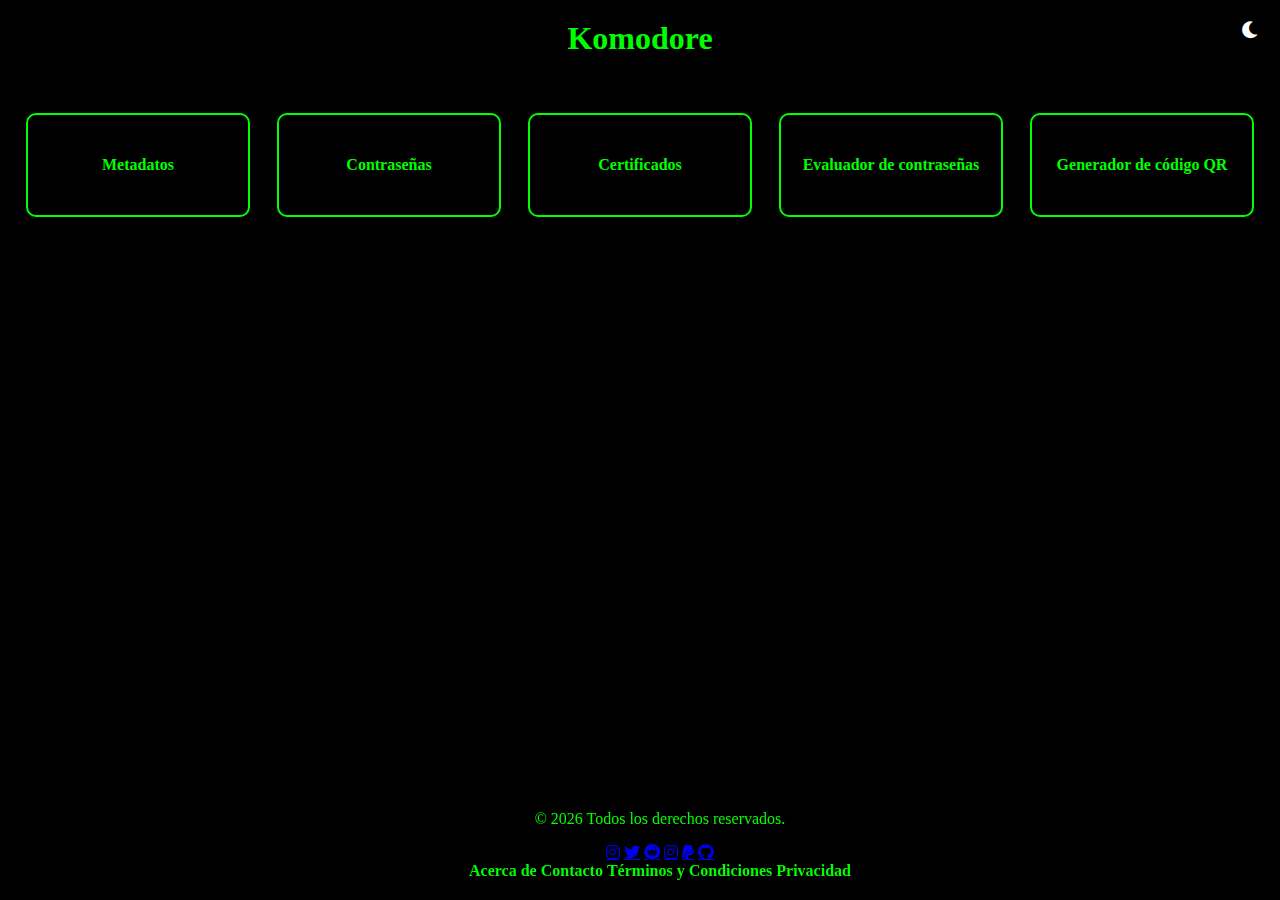
<file: index.html>
<!DOCTYPE html>
<html lang="es">
<head>
    <meta charset="UTF-8">
    <meta name="viewport" content="width=device-width, initial-scale=1.0">
    <link rel="stylesheet" href="style.css">
    <link rel="stylesheet" href="https://cdnjs.cloudflare.com/ajax/libs/font-awesome/6.0.0-beta3/css/all.min.css">
    <link rel="shortcut icon" href="assets/iconos/ico-principal.ico" type="image/x-icon">
    <title>Komodore</title>
</head>
<body>
    <header>
        <h1 id="titulo-komodore">Komodore</h1>
        <button id="modo-toggle">
            <i class="fas fa-moon"></i>
        </button>
    </header>

    <main>
        <section id="menu-principal">
            <ul id="enlaces-navegacion">
                <li><a href="paginas/metadatos/html/metadatos.html">Metadatos</a></li>
                <li><a href="paginas/contraseñas/html/contraseña.html">Contraseñas</a></li>
                <li><a href="paginas/certificados/html/certificados.html">Certificados</a></li>
                <li><a href="paginas/evaluador/html/evaluador.html">Evaluador de contraseñas</a></li>
                <li><a href="paginas/codigo qr/html/codigoqr.html">Generador de código QR</a></li>
                <li><a href="paginas/rastreo ip/html/rastreoip.html">Rastreador IP</a></li>
                <li><a href="paginas/sherlock/html/sherlock.html">Sherlock</a></li>
                <li><a href="paginas/hash/html/hash.html">Hash</a></li>
            </ul>
        </section>
    </main>

    <footer>
        <p id="footer-text">&copy; <span id="current-year"></span> Todos los derechos reservados.</p>
        <div class="redes-sociales">
            <a href="https://instagram.com/pablo_kappa" target="_blank" class="icono fab fa-instagram"></a>
            <a href="https://x.com/pablo_kappa" target="_blank" class="icono fab fa-twitter"></a>
            <a href="https://reddit.com/user/capiuri" target="_blank" class="icono fab fa-reddit"></a>
            <a href="https://instagram.com/kapiuri" target="_blank" class="icono fab fa-instagram"></a>
            <a href="https://paypal.me/pablocapafreire" target="_blank" class="icono fab fa-paypal"></a>
            <a href="https://github.com/kapiuri" target="_blank" class="icono fab fa-github"></a>
        </div>
        <div class="informacion">
            <a href="informacion/about.html">Acerca de</a>
            <a href="informacion/contact.html">Contacto</a>
            <a href="informacion/legal.html">Términos y Condiciones</a>
            <a href="informacion/privacy.html">Privacidad</a>
        </div>
    </footer>
    
    <script src="script.js"></script>
</body>
</html>
</file>
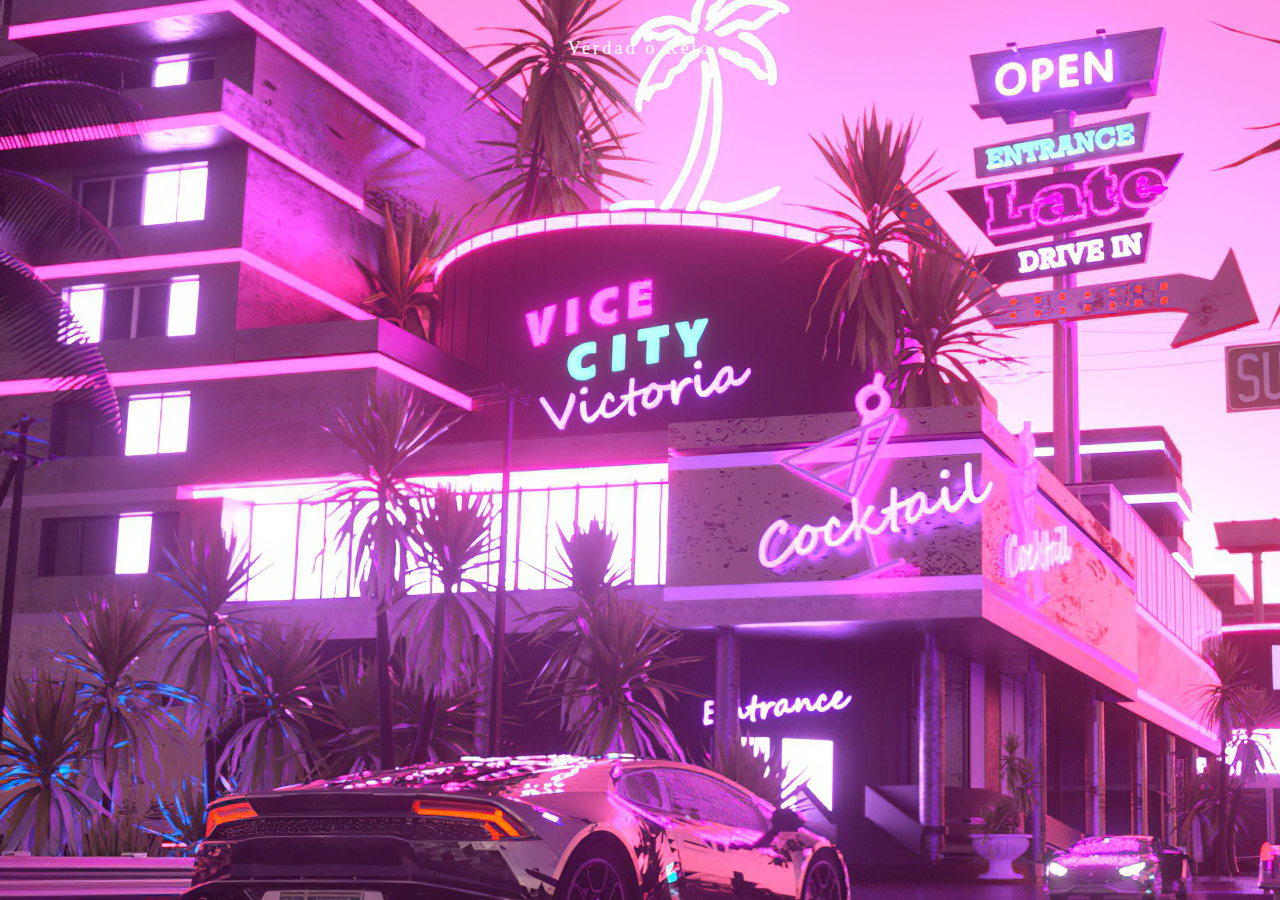
<file: paginas/fiesta/index.html>
<!DOCTYPE html>
<html lang="en">
<head>
    <meta charset="UTF-8">
    <meta name="viewport" content="width=device-width, initial-scale=1.0">
    <link rel="stylesheet" href="styleindex.css">
    <title>Aplicación</title>
</head>
<body>
    <nav>
        <button id="boton-menu">☰</button> <!-- Botón de menú para dispositivos móviles -->
        <ul id="nav-menu">
            <li><a href="verdad o reto/html/verdadoreto.html">Verdad o Reto</a></li>
        </ul>
    </nav>
    <script src="script.js"></script> <!-- Enlazar el archivo JavaScript -->
</body>
</html>
</file>
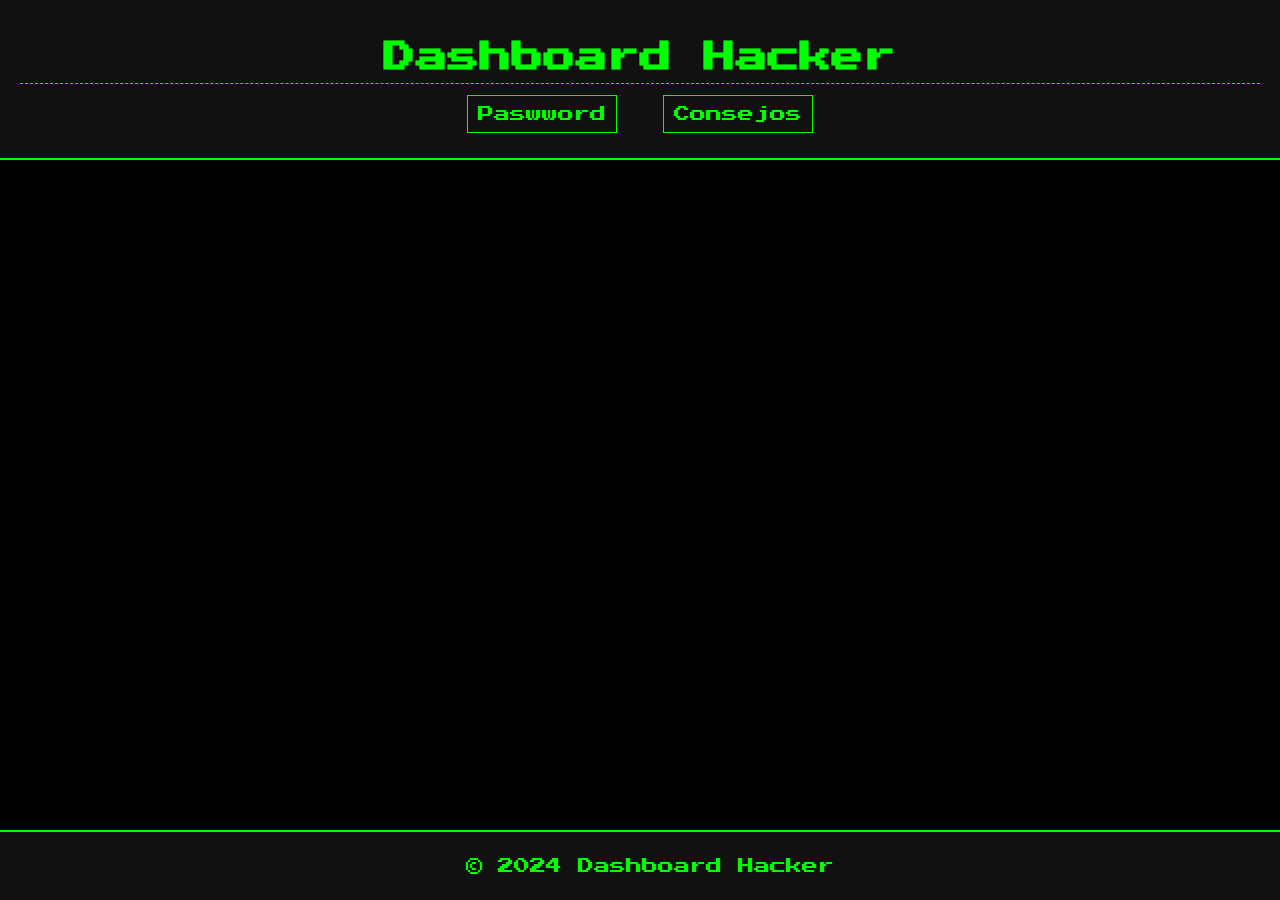
<file: paginas/hacking/index.html>
<!DOCTYPE html>
<html lang="es">
<head>
    <meta charset="UTF-8">
    <meta name="viewport" content="width=device-width, initial-scale=1.0">
    <title>Dashboard Hacker</title>
    <link rel="stylesheet" href="style.css">
</head>
<body>
    <header>
        <h1>Dashboard Hacker</h1>
        <nav>
            <ul>
                <li><a href="contraseñas/html/index.html">Paswword</a></li>
                <li><a href="#tips">Consejos</a></li>
            </ul>
        </nav>
    </header>
    
    <main>
        
    </main>
    
    <footer>
        <p>&copy; 2024 Dashboard Hacker</p>
    </footer>

    <script src="script.js"></script>
</body>
</html>
</file>
<file: style.css>
/* Estilos generales */
body {
    font-family: 'Press Start 2P', cursive;
    margin: 0;
    padding: 0;
    background: #000;
    color: #00ff00;
    display: flex;
    flex-direction: column;
    min-height: 100vh;
    text-align: center;
    transition: background 0.5s ease-in-out, color 0.5s ease-in-out;
    overflow-x: hidden; /* Evita el scroll horizontal */
}

/* Estilo del título */
#titulo-komodore {
    font-size: 2rem;
    margin: 20px 0;
    color: #00ff00;
}

/* Menú principal */
#enlaces-navegacion {
    display: grid;
    grid-template-columns: repeat(auto-fit, minmax(200px, 1fr));
    gap: 15px;
    list-style: none;
    padding: 20px;
    justify-items: center;
    max-width: 100%; /* Asegura que no sobrepase el ancho de la pantalla */
    word-break: break-word; /* Rompe palabras largas para evitar desbordamientos */
}

#enlaces-navegacion a {
    display: flex;
    align-items: center;
    justify-content: center;
    width: 200px;
    height: 80px;
    background: #000;
    color: #00ff00;
    text-decoration: none;
    font-weight: bold;
    border: 2px solid #00ff00;
    border-radius: 10px;
    transition: transform 0.3s ease, background 0.3s ease;
    text-align: center;
    padding: 10px;
    overflow: hidden;
    word-wrap: break-word;
    white-space: normal;
    opacity: 0;
    transform: translateY(10px);
    animation: aparecer 0.5s ease-out forwards;
}

#enlaces-navegacion a:hover {
    transform: scale(1.1);
    background: #003300;
}

/* Animación de aparición para los enlaces */
@keyframes aparecer {
    from {
        opacity: 0;
        transform: translateY(10px);
    }
    to {
        opacity: 1;
        transform: translateY(0);
    }
}

/* Botón modo oscuro */
#modo-toggle {
    position: fixed;
    top: 10px;
    right: 10px;
    background: #000; /* Negro en modo claro */
    color: #fff; /* Icono blanco en modo claro */
    border: none;
    padding: 10px;
    font-size: 1.2rem;
    cursor: pointer;
    transition: background 0.3s ease, color 0.3s ease, transform 0.2s ease;
    border-radius: 50%;
    width: 40px;
    height: 40px;
    display: flex;
    align-items: center;
    justify-content: center;
}

#modo-toggle:hover {
    background: #333;
}

#modo-toggle:active {
    transform: scale(0.9);
}

/* Footer */
footer {
    backdrop-filter: blur(5px);
    color: #00ff00;
    padding: 20px;
    text-align: center;
    width: 100%;
    margin-top: auto;
    transition: color 0.3s ease;
}

#footer-text {
    transition: color 0.3s ease;
}

.informacion a {
    color: #00ff00;
    text-decoration: none;
    font-weight: bold;
    transition: color 0.3s ease;
}

.informacion a:hover {
    text-decoration: underline;
}

/* Modo oscuro */
body.modo-oscuro {
    background: #f4f4f4;
    color: #222;
}

body.modo-oscuro #titulo-komodore,
body.modo-oscuro #footer-text {
    color: #222;
}

body.modo-oscuro #enlaces-navegacion a {
    background: #000;
    border: 2px solid #222;
    color: #ffffff;
}

body.modo-oscuro #enlaces-navegacion a:hover {
    background: #333;
    color: #fff;
}

body.modo-oscuro .informacion a {
    color: #222;
}

/* Cambio de color del botón en modo oscuro */
body.modo-oscuro #modo-toggle {
    background: #f4f4f4; /* Blanco en modo oscuro */
    color: #000; /* Icono negro en modo oscuro */
}

body.modo-oscuro #modo-toggle:hover {
    background: #ddd;
}

/* Responsive */
@media (max-width: 768px) {
    #enlaces-navegacion {
        grid-template-columns: 1fr;
    }
}
</file>
<file: paginas/fiesta/styleindex.css>
/* Estilos para el cuerpo de la página */
body {
    background-image: url('../../assets/imagenes/fondos/fondodefiesta.png');
    background-color: #f5f5f5; /* Color de fondo de reserva si la imagen no carga */
    font-family: fantasy; /* Fuente decorativa */
    letter-spacing: 0.2em; /* Espaciado entre letras */
    margin: 0; /* Eliminar márgenes predeterminados */
    padding: 20px; /* Relleno interno para el cuerpo de la página */
}

/* Estilos para la barra de navegación */
nav {
    padding: 10px; /* Espaciado interno en la barra de navegación */
    position: relative; /* Para posicionar el botón de menú */
}

/* Estilos para la lista de navegación */
ul {
    list-style-type: none; /* Eliminar puntos de lista */
    padding: 0; /* Eliminar relleno por defecto */
    margin: 0; /* Eliminar márgenes por defecto */
    display: flex; /* Mostrar los elementos en una línea */
    justify-content: center; /* Centrar horizontalmente los elementos */
    transition: max-height 0.3s ease; /* Transición suave para el despliegue del menú */
}

/* Estilos para los elementos de la lista */
li {
    margin: 0 10px; /* Espaciado entre elementos de la lista */
}

/* Estilos para los enlaces en la navegación */
a {
    text-decoration: none; /* Eliminar subrayado */
    color: white; /* Color del texto en blanco */
    font-size: 18px; /* Tamaño de fuente */
    padding: 8px 12px; /* Espaciado interno para mejorar la apariencia */
    display: block; /* Asegura que el área de clic cubra todo el padding */
    transition: color 0.3s; /* Transición suave para el color del texto */
}

/* Efecto hover para los enlaces */
a:hover {
    text-decoration: underline; /* Subrayar el enlace al pasar el ratón */
    color: #ddd; /* Cambiar el color del texto al pasar el ratón */
}

/* Estilos para el botón de menú en dispositivos móviles */
#boton-menu { /* Asegúrate de que el ID coincida */
    display: none; /* Ocultar el botón de menú por defecto */
}

/* Media query para el menú en móviles */
@media (max-width: 768px) {
    nav ul {
        display: none; /* Ocultar el menú por defecto en móviles */
        flex-direction: column; /* Mostrar los elementos en una columna */
        width: 100%; /* Hacer que el menú ocupe todo el ancho */
        background-color: #1c1c1c; /* Fondo oscuro en móviles */
        position: fixed; /* Posicionar el menú fuera del flujo normal */
        top: 0; /* Posicionar el menú en la parte superior de la pantalla */
        left: 0; /* Alineación con el borde izquierdo */
        height: 100vh; /* Ocupa toda la altura de la pantalla */
        justify-content: center; /* Centrar los elementos verticalmente */
        align-items: center; /* Centrar los elementos horizontalmente */
        z-index: 1000; /* Asegura que el menú esté por encima de otros elementos */
        transition: opacity 0.3s ease; /* Transición para la visibilidad del menú */
        opacity: 0; /* Ocultar el menú por defecto */
    }

    nav ul.show {
        display: flex; /* Mostrar el menú cuando tenga la clase 'show' */
        opacity: 1; /* Mostrar el menú con opacidad */
    }

    #boton-menu { /* Asegúrate de que el ID coincida */
        display: block; /* Mostrar el botón de menú en dispositivos móviles */
        background: none; /* Sin fondo para el botón */
        color: white; /* Color del texto del botón */
        border: none; /* Sin bordes para el botón */
        padding: 10px; /* Espaciado interno para el botón */
        font-size: 18px; /* Tamaño de la fuente del botón */
        cursor: pointer; /* Cambiar el cursor para indicar clic */
        border-radius: 0; /* Sin bordes redondeados */
    }

    #boton-menu:hover { /* Asegúrate de que el ID coincida */
        color: #ddd; /* Cambiar el color del texto al pasar el ratón */
    }
}
</file>
<file: paginas/hacking/style.css>
/* Aplicar la fuente 'Press Start 2P' de Google Fonts para el estilo de hacker */
@import url('https://fonts.googleapis.com/css2?family=Press+Start+2P&display=swap');

body {
    font-family: 'Press Start 2P', cursive;
    margin: 0;
    padding: 0;
    background-color: #000;
    color: #0f0;
}

header {
    background-color: #111;
    color: #0f0;
    padding: 20px;
    text-align: center;
    border-bottom: 2px solid #0f0;
}

header nav ul {
    list-style: none;
    padding: 0;
}

header nav ul li {
    display: inline;
    margin: 0 15px;
}

header nav ul li a {
    color: #0f0;
    text-decoration: none;
}

header nav ul li a:hover {
    text-decoration: underline;
}

main {
    padding: 20px;
}

h1, h2 {
    color: #0f0;
    border-bottom: 1px dashed #0f0;
    padding-bottom: 10px;
}

section {
    margin-bottom: 20px;
}

ul {
    list-style: none;
    padding: 0;
}

ul li {
    background-color: #111;
    margin: 5px 0;
    padding: 10px;
    border: 1px solid #0f0;
}

footer {
    background-color: #111;
    color: #0f0;
    text-align: center;
    padding: 10px;
    position: fixed;
    width: 100%;
    bottom: 0;
    border-top: 2px solid #0f0;
}
</file>
